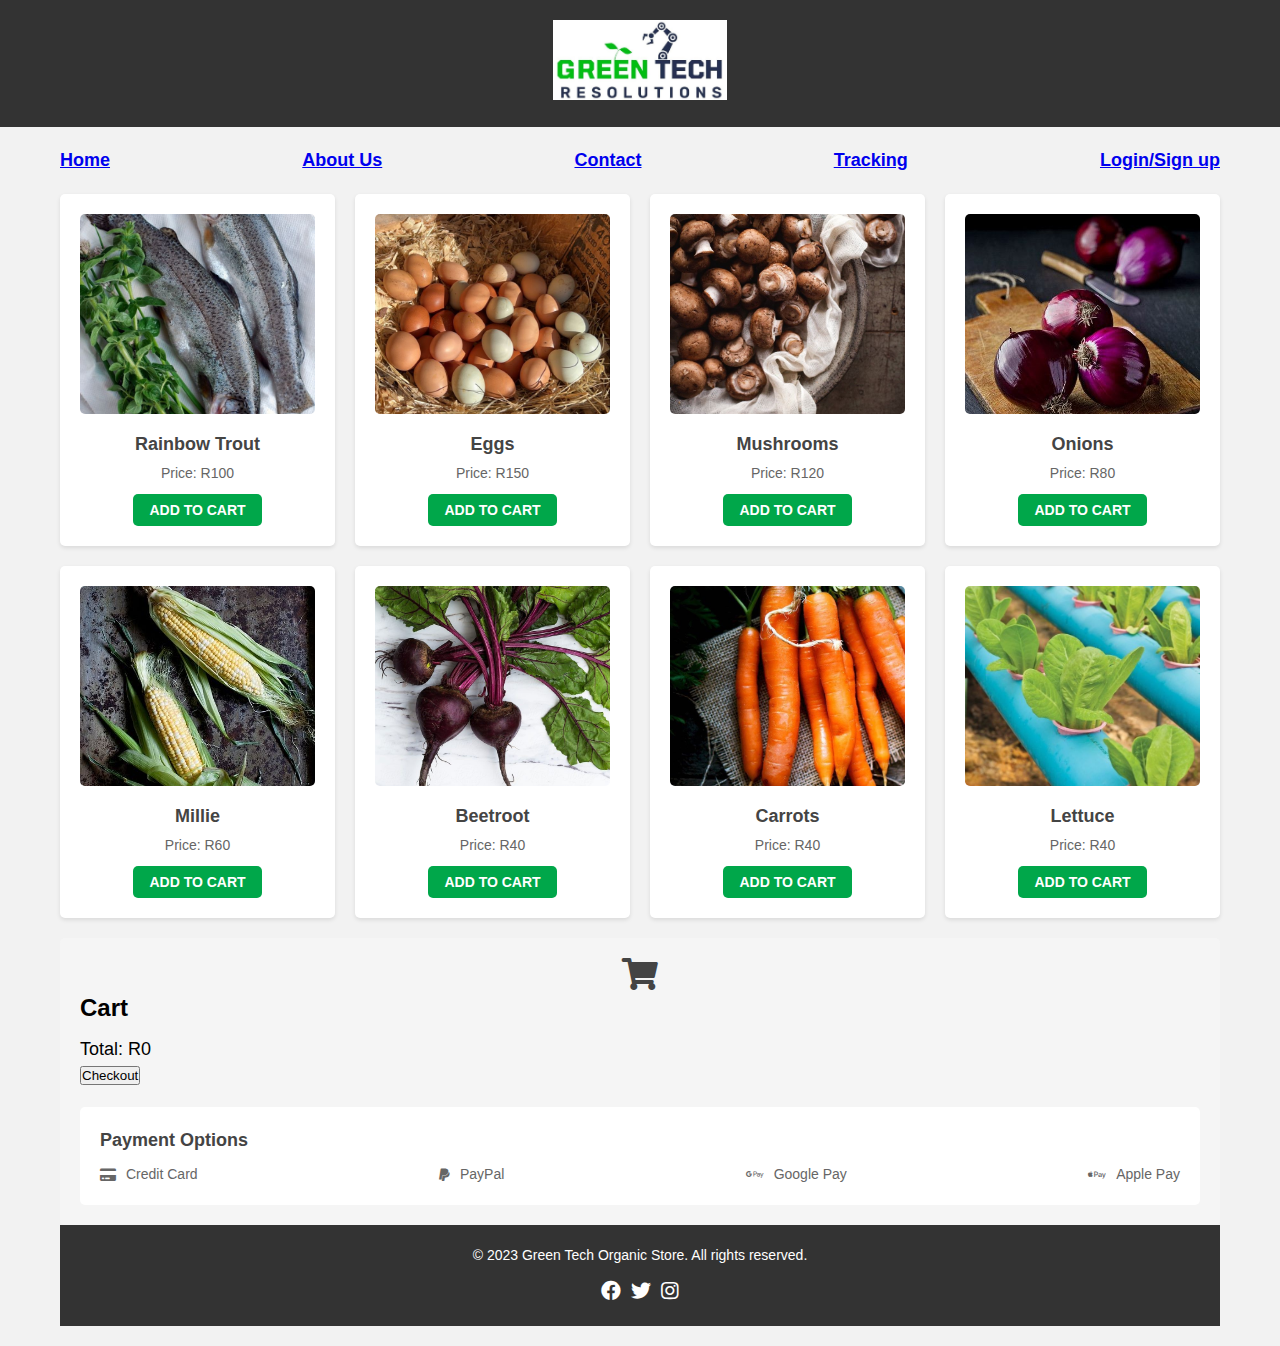
<file: greentech_resolutions/images/index.html>
<!DOCTYPE html>
<html>
<head>
  <title>Green Tech Organic Store</title>
  <link rel="stylesheet" href="https://cdnjs.cloudflare.com/ajax/libs/font-awesome/5.15.3/css/all.min.css">

<style>
    /* Reset Styles */
    * {
      margin: 0;
      padding: 0;
      box-sizing: border-box;
    }

    /* Global Styles */
    body {
      font-family: Arial, sans-serif;
      line-height: 1.5;
      background-color: #f2f2f2;
    }

    header {
      background-color: #333;
      color: #fff;
      padding: 20px;
      text-align: center;
    }

    header img {
      height: 80px;
      width: auto;
    }

    /* Container */
    .container {
      max-width: 1200px;
      margin: 0 auto;
      padding: 20px;
    }

    .dashboard {
      margin-bottom: 20px;
    }

    .navigation {
      list-style: none;
      padding: 0;
      display: flex;
      justify-content: space-between;
      align-items: center;
      font-size: 18px;
      font-weight: bold;
    }

    .navigation li {
      margin-bottom: 0;
    }

    .product-list {
      display: grid;
      grid-template-columns: repeat(auto-fit, minmax(250px, 1fr));
      grid-gap: 20px;
      margin-top: 20px;
    }

    .product-card {
      text-align: center;
      background-color: #ffffff;
      padding: 20px;
      border-radius: 5px;
      box-shadow: 0 2px 4px rgba(0, 0, 0, 0.1);
    }

    .product-card img {
      width: 100%;
      max-height: 200px;
      object-fit: cover;
      border-radius: 5px;
      margin-bottom: 10px;
    }

    .product-card h3 {
      font-size: 18px;
      margin-bottom: 5px;
      color: #444;
    }

    .product-card p {
      font-size: 14px;
      color: #666666;
      margin-bottom: 10px;
    }

    .add-to-cart {
      background-color: #00a74a;
      color: #ffffff;
      border: none;
      padding: 8px 16px;
      font-size: 14px;
      border-radius: 5px;
      cursor: pointer;
      transition: background-color 0.3s ease;
      text-transform: uppercase;
      font-weight: bold;
    }

    .add-to-cart:hover {
      background-color: #008f3f;
    }

    .cart {
      background-color: #f5f5f5;
      border-radius: 5px;
      padding: 20px;
      margin-top: 20px;
    }

    .cart-icon {
      display: flex;
      align-items: center;
      justify-content: center;
      position: relative;
      cursor: pointer;
    }

    .cart-icon i {
      color: #444444;
    }

    .cart-items {
      display: none;
      position: absolute;
      top: 100%;
      right: 0;
      z-index: 1;
      background-color: #ffffff;
      color: #444444;
      padding: 10px;
      border-radius: 5px;
      box-shadow: 0 2px 4px rgba(0, 0, 0, 0.2);
      width: 200px;
    }

    .cart-items.visible {
      display: block;
    }

    .cart-items ul {
      list-style: none;
      padding: 0;
      margin: 0;
    }

    .cart-items li {
      margin-bottom: 10px;
    }

    .total-price {
      font-size: 18px;
      margin-top: 10px;
    }

    .checkout {
      background-color: #2ecc71;
      color: #ffffff;
      border: none;
      padding: 10px 20px;
      font-size: 16px;
      border-radius: 5px;
      cursor: pointer;
      transition: background-color 0.3s ease;
      margin-top: 20px;
      text-transform: uppercase;
      font-weight: bold;
    }

    .checkout:hover {
      background-color: #27ae60;
      
    }

    .remove-item {
      color: #e74c3c;
      font-size: 12px;
      cursor: pointer;
    }
    .payment-options {
      background-color: #ffffff;
      padding: 20px;
      border-radius: 5px;
      margin-top: 20px;
    }
    
    .payment-options h3 {
      font-size: 18px;
      margin-bottom: 10px;
      color: #444;
    }
    
    .payment-options ul {
      list-style: none;
      display: flex;
      align-items: center;
      justify-content: space-between;
    }
    
    .payment-options li {
      display: flex;
      align-items: center;
      font-size: 14px;
      color: #666666;
    }
    
    .payment-options li i {
      margin-right: 10px;
    }



    footer {
      background-color: #333;
      color: #fff;
      padding: 20px;
      text-align: center;
      font-size: 14px;
    }

    footer p {
      margin-bottom: 0;
    }

    .social-media {
      list-style: none;
      padding: 0;
      display: flex;
      justify-content: center;
      margin-top: 10px;
    }

    .social-media li {
      margin-right: 10px;
    }

    .social-media li:last-child {
      margin-right: 0;
    }

    .social-media a {
      color: #fff;
      font-size: 20px;
      transition: color 0.3s ease;
    }

    .social-media a:hover {
      color: #00a74a;
    }
  </style>
</head>
<body>
  <header>
    <img src="Logo1.jpg" alt="Green Tech Organic Store">
  </header>
  <div class="container">
    <div class="dashboard">
      <ul class="navigation">
        <li><a href="index.html">Home</a></li>
        <li><a href="about.html">About Us</a></li>
        <li><a href="contact.html">Contact</a></li>
        <li><a href="tracking.html">Tracking</a></li>
        <li><a href="admin.html">Login/Sign up</a></li>
      </ul>
      
      <div class="product-list">
        <div class="product-card">
          <img src="f.jpg" alt="Rainbow Trout">
          <h3>Rainbow Trout</h3>
          <p>Price: R100</p>
          <button class="add-to-cart" onclick="addToCart('Rainbow Trout', 100)">Add to Cart</button>
        </div>
        <div class="product-card">
          <img src="eggs.jpg" alt="Eggs">
          <h3>Eggs</h3>
          <p>Price: R150</p>
          <button class="add-to-cart" onclick="addToCart('Eggs', 150)">Add to Cart</button>
        </div>
        <div class="product-card">
          <img src="mushrooms.jpg" alt="Mushrooms">
          <h3>Mushrooms</h3>
          <p>Price: R120</p>
          <button class="add-to-cart" onclick="addToCart('Mushrooms', 120)">Add to Cart</button>
        </div>
        <div class="product-card">
          <img src="a.jpg" alt="Onions">
          <h3>Onions</h3>
          <p>Price: R80</p>
          <button class="add-to-cart" onclick="addToCart('Onions', 80)">Add to Cart</button>
        </div>
        <div class="product-card">
          <img src="millie.jpg" alt="millie">
          <h3>Millie</h3>
          <p>Price: R60</p>
          <button class="add-to-cart" onclick="addToCart('millie', 60)">Add to Cart</button>
        </div>
        <div class="product-card">
          <img src="beet.jpg" alt="beetroot">
          <h3>Beetroot</h3>
          <p>Price: R40</p>
          <button class="add-to-cart" onclick="addToCart('beetroot', 40)">Add to Cart</button>
        </div>
        <div class="product-card">
          <img src="l.jpg" alt="Carrots">
          <h3>Carrots</h3>
          <p>Price: R40</p>
          <button class="add-to-cart" onclick="addToCart('Carrots', 40)">Add to Cart</button>
        </div>
        <div class="product-card">
          <img src="d.jpg" alt="Lettuce">
          <h3>Lettuce</h3>
          <p>Price: R40</p>
          <button class="add-to-cart" onclick="addToCart('Lettuce', 40)">Add to Cart</button>
        </div>

      </div>
    </div>

    <div class="cart">
      <div class="cart-icon" onclick="toggleCartItems()">
        <i class="fas fa-shopping-cart fa-2x"></i>
        <ul class="cart-items">
          <!-- Cart items go here -->
        </ul>
      </div>
      <h2>Cart</h2>
      <ul class="cart-items">
        <!-- Cart items go here -->


      </ul>
      <p class="total-price">Total: R0</p>
      <form id="checkout-form" method="post" action="save_cart_items.php">
        <input type="hidden" name="order_number" value="1">
        <input type="hidden" name="total_price" value="0">
        <button type="submit">Checkout</button>
      </form>

      <!-- Payment Option -->
      <div class="payment-options">
  <h3>Payment Options</h3>
  <ul>
    <li><i class="fas fa-credit-card"></i>Credit Card</li>
    <li><i class="fab fa-paypal"></i>PayPal</li>
    <li><i class="fab fa-google-pay"></i>Google Pay</li>
    <li><i class="fab fa-apple-pay"></i>Apple Pay</li>
  </ul>
</div>
    </div>

    <footer>
      <p>&copy; 2023 Green Tech Organic Store. All rights reserved.</p>
      <ul class="social-media">
        <li><a href="#"><i class="fab fa-facebook"></i></a></li>
        <li><a href="#"><i class="fab fa-twitter"></i></a></li>
        <li><a href="#"><i class="fab fa-instagram"></i></a></li>
      </ul>
    </footer>
  </div>

  <script>
    // Cart items array
    let cartItems = [];

    // Function to add item to cart
    function addToCart(productName, price) {
      const item = { productName, price };
      cartItems.push(item);
      updateCart();
    }

    // Function to remove item from cart
    function removeFromCart(index) {
      cartItems.splice(index, 1);
      updateCart();
    }

    // Function to update the cart
    function updateCart() {
      const cartItemsContainer = document.querySelectorAll(".cart-items");
      cartItemsContainer.forEach((container) => {
        container.innerHTML = ""; // Clear the container before updating

        cartItems.forEach((item, index) => {
          const li = document.createElement("li");
          li.innerHTML = `
            ${item.productName} - R${item.price}
            <span class="remove-item" onclick="removeFromCart(${index})">Remove</span>
          `;
          container.appendChild(li);
        });

        const total = cartItems.reduce((sum, item) => sum + item.price, 0);
        const totalPriceElement = document.querySelector(".total-price");
        totalPriceElement.textContent = "Total: R" + total;

        const totalInput = document.querySelector('input[name="total_price"]');
        totalInput.value = total;
      });
    }

    // Function to toggle cart items visibility
    function toggleCartItems() {
      const cartItemsContainer = document.querySelector(".cart-items");
      cartItemsContainer.classList.toggle("visible");
    }
  </script>
</body>
</html>
</file>
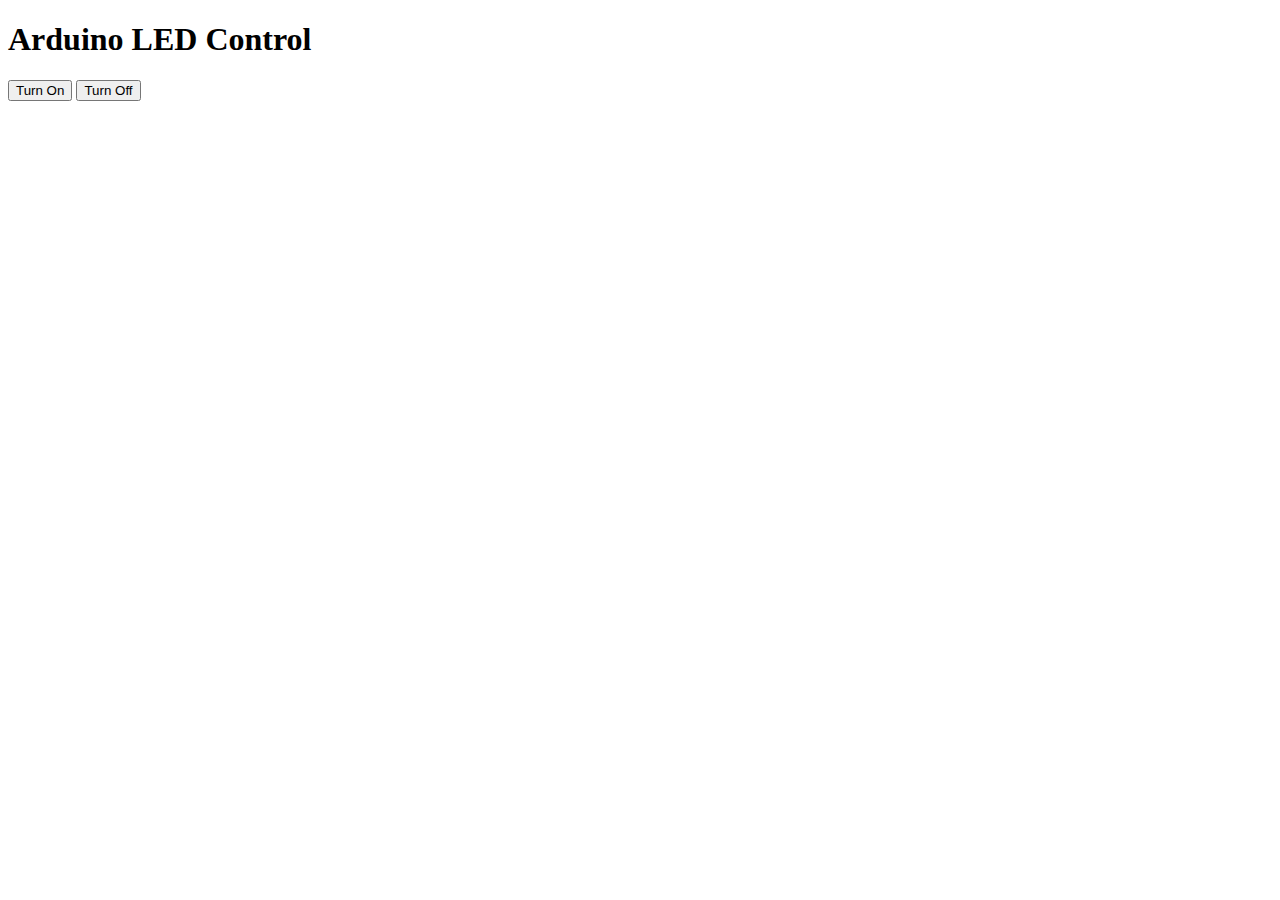
<file: testing led/gtest/index.html>
<!DOCTYPE html>
<html>
<head>
  <title>Arduino LED Control</title>
</head>
<body>
  <h1>Arduino LED Control</h1>
  <button onclick="sendCommand('1')">Turn On</button>
  <button onclick="sendCommand('0')">Turn Off</button>

  <script>
    function sendCommand(command) {
      var xhr = new XMLHttpRequest();
      xhr.open('GET', 'control.php?cmd=' + command, true);
      xhr.send();
      // Add a delay before allowing the next command (adjust timing as needed)
      setTimeout(function() {
        xhr.abort(); // Abort the request to prevent conflicts
      }, 100);
    }
  </script>
  
</body>
</html>
</file>
